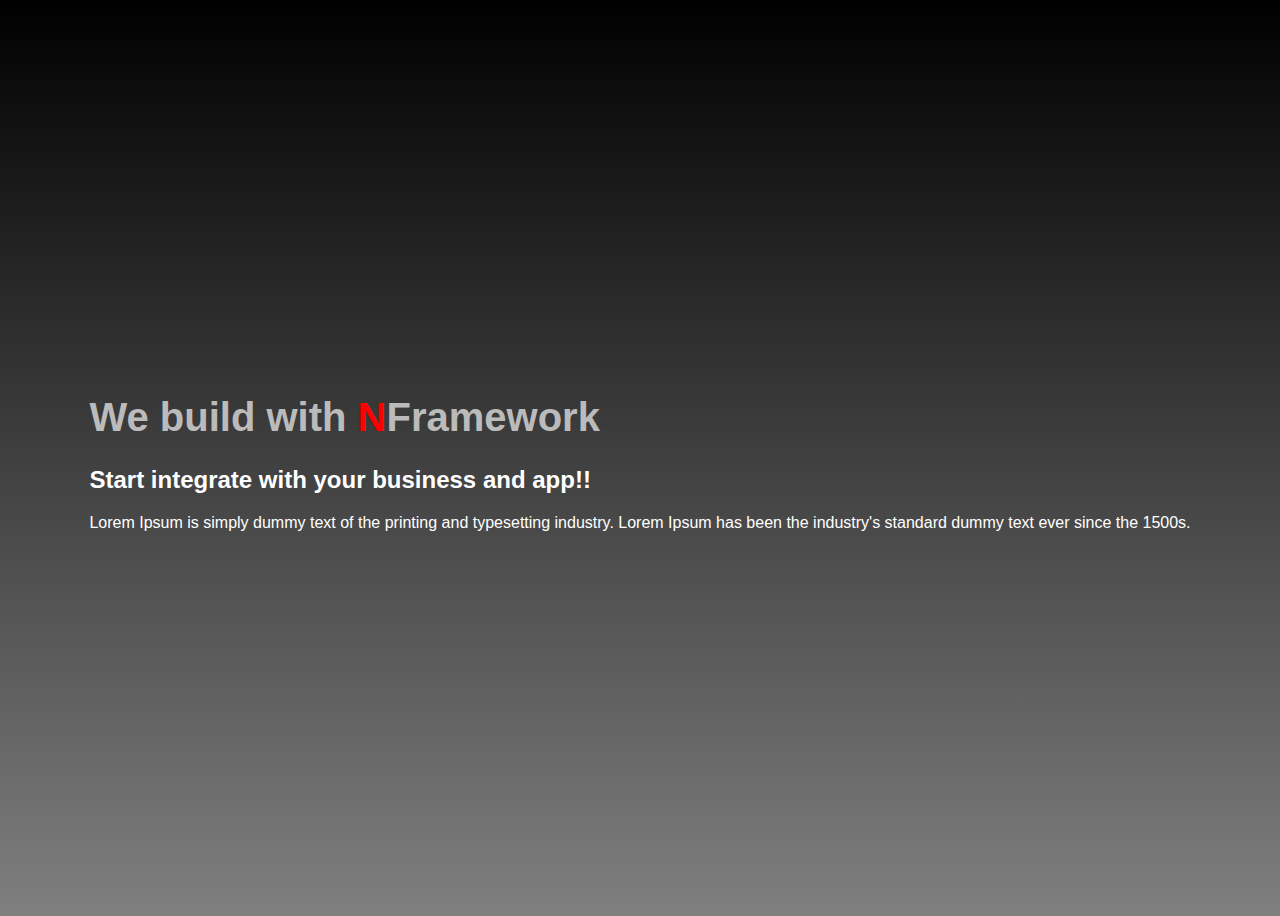
<file: l17Text Effect/index.html>
<!DOCTYPE html>

<html>
    <head>
        <title> Text Effect </title>
        <link href="./style.css" rel="stylesheet" type="text/css" />
    </head>
    <body>
        
    <div class="container">

        <h1>We build with <span class="txtani red">Notejs</span>Framework</h1>
        <h2 class="text-light">Start integrate with your business and app!!</h2>
        <p class="text-light">Lorem Ipsum is simply dummy text of the printing and typesetting industry. Lorem Ipsum has been the industry's standard dummy text ever since the 1500s.</p>
      

        <!-- <span>Hello</span> -->

        <!-- emphasized text  -->
        <!-- <em>Hello</em> -->

    </div>
        <script src="./app.js" type="text/javascript"></script>
        
    </body>

</html>
</file>
<file: l17Text Effect/style.css>
body{
    font-family: sans-serif;
    height:100vh;
    background: linear-gradient(rgba(0,0,0,1),rgba(0,0,0,0.5));
    color: #fff;

    display: flex;
    justify-content: center;
    align-items: center;

}

h1{
    font-size: 40px;
    color: #bbb;
}

span.txtani{
    /* border-right: 2px solid #bbb;  */

    animation-name: mycursorani;
    animation-duration: .8s;
    animation-iteration-count: infinite;

}

@keyframes mycursorani {
    from{
        broder: none;
    }

    to{
        border-right: 2px solid #bbb;
    }

}

.red{
    color: red;
}

.skyblue{
    color: skyblue;
}

.violet{
    color: violet;
}

.yellow{
    color: yellow;
}

em{
    color: #fff;
    font-style: unset;

    animation-name: textlighting;
    animation-duration: .8s;
}

@keyframes textlighting{
    0%{
        capacity: 0;
    }

    50%{
        capacity: 0.5;
        text-shadow: 0 0 20px #fff;


    }

    100%{ 
        opacity: 1;

    }

}
</file>
